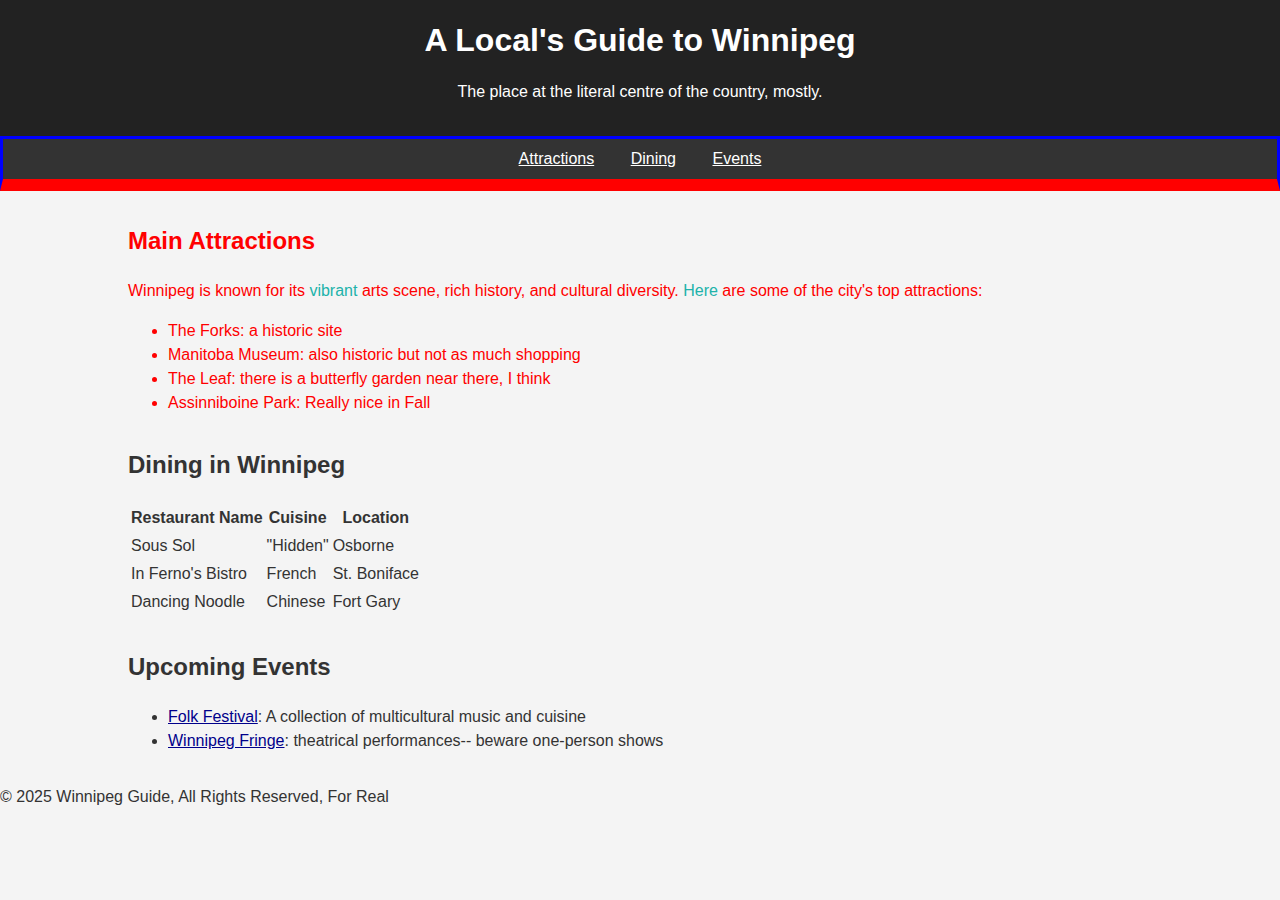
<file: index.html>
<!DOCTYPE html>
<!-- html: root of the document -->
<html lang="en">
<!-- head: contains metadata about the document -->
<head>
    <!-- meta and title elements are CHILDREN of <head> -->
        <!-- head element is the PARENT of the meta and title eles -->
         <!-- "hierarchical" structure -->
    <meta charset="UTF-8">
    <meta name="viewport" content="width=device-width, initial-scale=1.0" />
    <link rel="stylesheet" href="./style.css" />
    <title>Winnipeg Local Guide</title>
</head>
<!-- body: parent of all visible elements -->
<body>
<!-- CSS and JS use the tags to manipulate the page; they need these tags to know where different components of the page are -->
    <!-- pages can have one header; it usually contains the title -->
    <header>
        <!-- "title" -->
        <h1>A Local's Guide to Winnipeg</h1>
        <p>The place at the literal centre of the country, mostly.</p>
    </header>
    <nav>
        <ul>
            <!-- "#" hrefs refer to element ids on the page -->
            <li><a href="#attractions">Attractions</a></li>
            <li><a href="#dining">Dining</a></li>
            <li><a href="#events">Events</a></li>
        </ul>
    </nav>
    <main>
        <!-- "body paragraphs" -->
        <!-- main: the actual content of the page. The Header should tell us what this page is about; the Main should contain that content -->
            <!-- headers should go in descending order (h1, h2, h3, etc.) -->
        <!-- All elements can have IDs; they can only have one and it should be unique -->
        <section id="red-text" class="main-content">
            <h2>Main Attractions</h3>
            <p>
                Winnipeg is known for its <span class="green-text">vibrant</span> arts scene, rich history, and cultural diversity. <span class="green-text">Here</span> are some of the city's top attractions: 
            </p>
            <!-- ul: Unordered List / ol: ordered List-->
            <!-- Lists may ONLY have LI children -->
            <ul>
                <li>
                    The Forks: a historic site
                </li>
                <li>
                    Manitoba <span>Museum</span>: also historic but not as much shopping
                </li>
                <li>
                    The Leaf: there is a butterfly garden near there, I think
                </li>
                <li>
                    Assinniboine Park: Really nice in Fall
                </li>
            </ul>
        </section>
        <section id="dining" class="main-content">
            <h2>Dining in Winnipeg</h2>
            <!-- html table -->
            <table>
                <thead>
                    <!-- tr: one row -->
                    <tr>
                        <!-- th: table head column -->
                        <th>Restaurant Name</th>
                        <th>Cuisine</th>
                        <th>Location</th>
                    </tr>
                </thead>
                <tbody>
                    <tr>
                        <td>Sous Sol</td>
                        <td>"Hidden"</td>
                        <td>Osborne</td>
                    </tr>
                    <tr>
                        <td>In Ferno's Bistro</td>
                        <td>French</td>
                        <td>St. Boniface</td>
                    </tr>
                    <tr>
                        <td>Dancing Noodle</td>
                        <td>Chinese</td>
                        <td>Fort Gary</td>
                    </tr>
                </tbody>
            </table>
        </section>
        <section id="events" class="main-content">
            <h2>Upcoming Events</h2>
            <ul>
                <li>
                    <!-- a: anchors (links)-->
                     <!-- "href=" attribute: url to resource -->
                    <a href="https://www.winnipegfolkfestival.ca/">Folk Festival</a>: A collection of multicultural music and cuisine
                </li>
                <li>
                    <a href="https://www.winnipegfringe.com/">Winnipeg Fringe</a>: theatrical performances-- beware one-person shows
                </li>
            </ul>
        </section>
    </main>

    <footer>
        <p>&#169; 2025 Winnipeg Guide, All Rights Reserved, For Real</p>
    </footer>
</body>
</html>
</file>
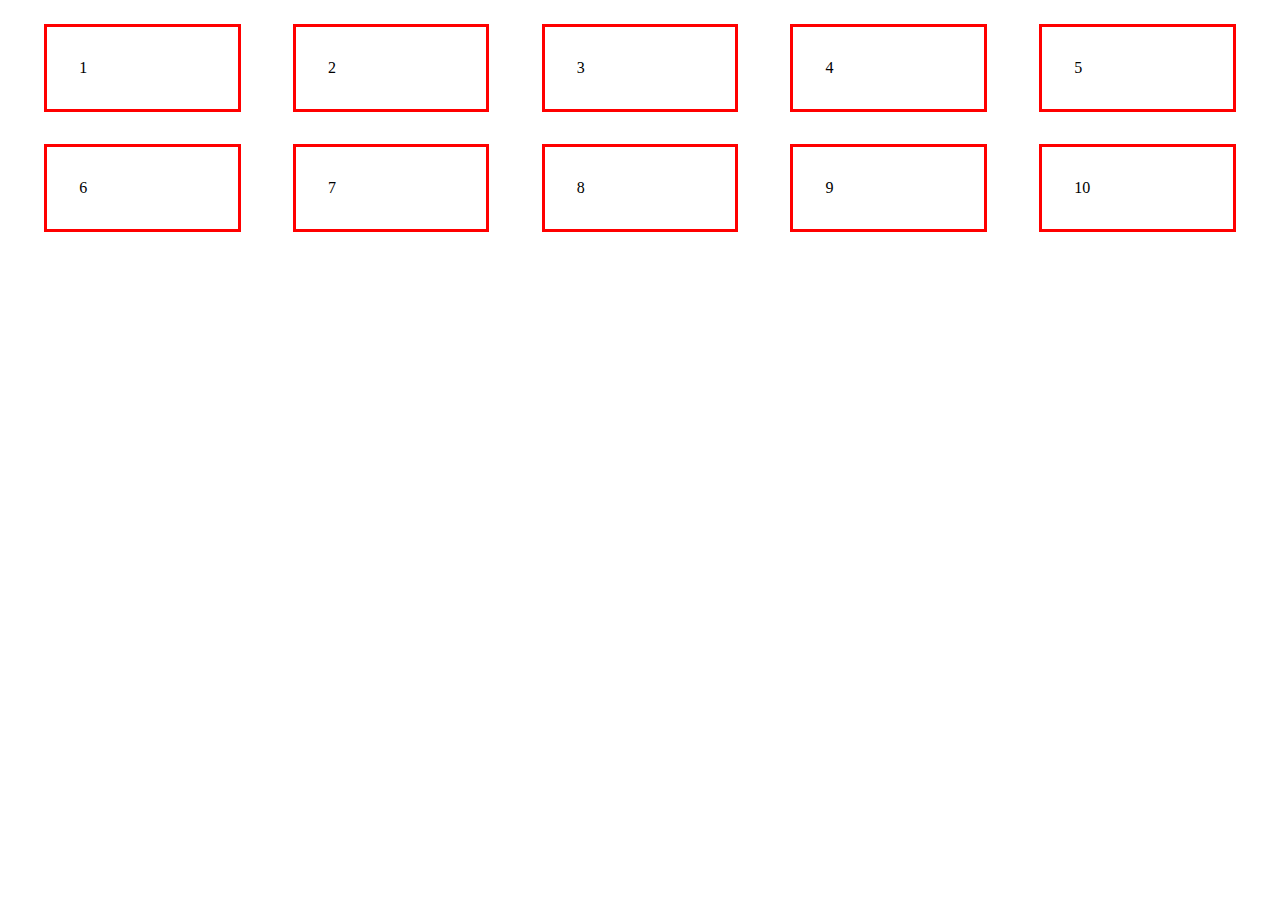
<file: flex-demo.html>
<!DOCTYPE html>
<html lang="en">
<head>
    <meta charset="UTF-8">
    <meta name="viewport" content="width=device-width, initial-scale=1.0">
    <link rel="stylesheet" href="./flex-demo-style.css">
    <title>Flexbox Demo</title>
</head>
<body>
    <div class="main-container">
        <div class="box">1</div>
        <div class="box">2</div>
        <div class="box">3</div>
        <div class="box">4</div>
        <div class="box">5</div>
        <div class="box">6</div>
        <div class="box">7</div>
        <div class="box">8</div>
        <div class="box">9</div>
        <div class="box">10</div>
    </div>
</body>
</html>
</file>
<file: style.css>
/* Global styles */
/* tag name applied AND all of its children*/
body {
    /* rule syntax: {name: value} */
    /* defines a font and its fallbacks if that font is not available */
    font-family: Arial, Helvetica, sans-serif;

    /* adjust the space of text between lines, the number being relative to the size of the line text*/
    line-height: 1.5;

    /* colour of the text */
    color: #333;

    /* colour of the element background */
    background-color: #f4f4f4;

    /* allows font to be resized from browser default */
    font-size: 100%;

    /* box model */
    /* margin: space between this element and other elements */
    margin: 0px;

    /* padding: space between element content and its own border */
    padding: 0px;
}

header {
    /* 'background-color' sets the background color for the header section. */
    background-color: #222;

    /* The 'color' property here makes the text within the header white. */
    color: #fff;

    /* 'text-align' specifies the horizontal alignment of text. 'center'
    means the text will be centered within its container. */
    text-align: center;

    /* 'padding' adds space inside an element. '1rem 0' adds space to the
    top and bottom (1rem) and no space to the left and right (0). */
    padding: 1rem 0;
}

header h1 {
    /* 'margin' controls the space outside an element. Setting it to '0'
    ensures the heading has no extra space around it. */
    margin: 0;
}

/* Any rules applied directly to the Anchor will override those applied to Body, because child rules are more specific than inherited Parent rules */
a {

    /* This overrides the parent's rule because child rules are always more specific */
    color: darkblue;
}

/* Hover is a psuedo-class for elements when the mouse is over them */
/* psuedo-classes add greater specificity to a ruleset */
a:hover {
    text-decoration: none;
}

nav {
    background-color: #333;

    /* space between content and the border */
    /* EM is a typographical measurement that refers to the size of the font already provided */
    /* 0.5 em = default font (16px) x 0.5 = (8px) */
    /* REM = "root" em (the page's own default font size) */
    /* EM = parent em (the font size of the parent) */
    padding: 0.5rem 0;

    /* border-width: 10px;
    border-style: solid;
    border-color: red; */

    border: 3px solid blue;
    border-bottom: 12px solid red;
}

/* adding elements in order specifies inheritance: "all uls that are the children of navs" */
nav ul {
    list-style-type: none;
    padding: 0;
    margin: 0;
    text-align: center;
}

/* all LI elements contained in NAV elements */
nav li {
    /* by default these are "block" and take up all the width of their own line.
    Inline elements only take up their content/padding/etc. and do not start a new line
    */
    display: inline;

    margin: 0 1rem;
}

nav a {
    color: #fff;
}

/* class prefix: "." */
/* apply to all elements with the "main-content" class */
.main-content {
    /* "auto" will cause an element to create space until it is centred */
    margin: 2rem auto;

    /* maximum width of content: 80% of parent */
    /* using percentages makes our element RESPONSIVE */
    /* avoid using absolute values (like pixels) unless its for something that should never change, like an image */
    width: 80%;
}



body section p span {
    color: blue;
}

/* class selectors are more specific than type selectors */
.green-text {
    color: green;
}

span.green-text {
    color: lightseagreen;
}

/* ID Selectors are the most specific selector */
#red-text {
    color: red;
}

h2:hover {
    font-size: 5em;
}
</file>
<file: flex-demo-style.css>
/* TWO general element display types: inline and block */
/* block: take up their own line with full width of their container */
/* inline: do not take up their own line, take up the space of their content */

/* display:flex turns all children into "flex-children" */
.main-container {
    display: flex;
    flex-wrap: wrap;
    justify-content: space-evenly;
}

div.box {
    padding: 2em;
    border: 3px solid red;
    margin: 1em;
    width: 10%;
}
</file>
